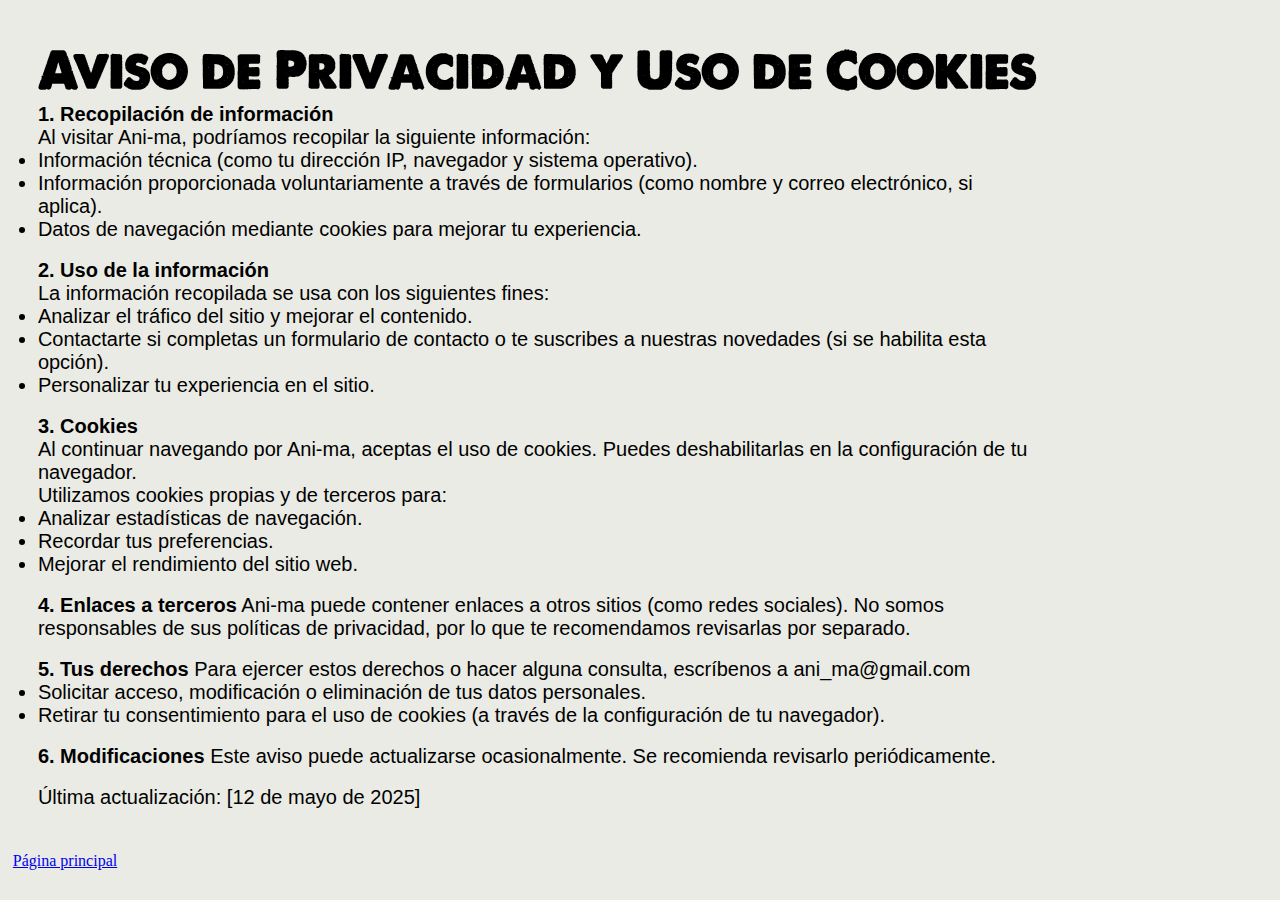
<file: privacidad.html>
<!DOCTYPE html>
<html lang="en">
<head>
    <meta charset="UTF-8">
    <meta name="viewport" content="width=device-width, initial-scale=1.0">
    <title>Aviso de Privacidad</title>

    <link rel="stylesheet" href="css/privacidad.css">
    <link rel="stylesheet" href="css/tipografia.css">
</head>
<body>
    <div id="cuerpo">
        <div class="texto">
            <h1>Aviso de Privacidad y Uso de Cookies</h1>
            <p>
                <b>1. Recopilación de información</b> <br>
                Al visitar Ani-ma, podríamos recopilar la siguiente información: <br>
                
                <ul> <li>Información técnica (como tu dirección IP, navegador y sistema operativo).</li>
                <li>Información proporcionada voluntariamente a través de formularios (como nombre y correo electrónico, si aplica).</li>
                <li>Datos de navegación mediante cookies para mejorar tu experiencia.</li>
                </ul>
            </p>
            <br>
            <p>
                <b>2. Uso de la información</b> <br>
                La información recopilada se usa con los siguientes fines: <br>

                <ul>
                    <li>Analizar el tráfico del sitio y mejorar el contenido.</li>
                    <li>Contactarte si completas un formulario de contacto o te suscribes a nuestras novedades (si se habilita esta opción).</li>
                    <li>Personalizar tu experiencia en el sitio.</li>
                </ul>
            </p>
            <br>
            <p>
                <b>3. Cookies</b> <br>
                Al continuar navegando por Ani-ma, aceptas el uso de cookies. Puedes deshabilitarlas en la configuración de tu navegador. <br>
                Utilizamos cookies propias y de terceros para: <br>
                <ul>
                    <li>Analizar estadísticas de navegación.</li>
                    <li>Recordar tus preferencias.</li>
                    <li>Mejorar el rendimiento del sitio web.</li>
                </ul>
            </p>
            <br>
            <p>
                <b>4. Enlaces a terceros</b>
                Ani-ma puede contener enlaces a otros sitios (como redes sociales). No somos responsables de sus políticas de privacidad, por lo que te recomendamos revisarlas por separado.
            </p>
            <br>
            <p>
                <b>5. Tus derechos</b>
                Para ejercer estos derechos o hacer alguna consulta, escríbenos a ani_ma@gmail.com

                <ul>
                    <li>Solicitar acceso, modificación o eliminación de tus datos personales.</li>
                    <li>Retirar tu consentimiento para el uso de cookies (a través de la configuración de tu navegador).</li>
                </ul>
            </p>
            <br>
            <p>
                <b>6. Modificaciones</b>
                Este aviso puede actualizarse ocasionalmente. Se recomienda revisarlo periódicamente.
            </p>
<br>
            <p>Última actualización: [12 de mayo de 2025]</p>
        </div>
        <br>
        <a class="pBoton" href="index.html" style="margin-right: auto;">Página principal</a>
    </div>
</body>
</html>
</file>
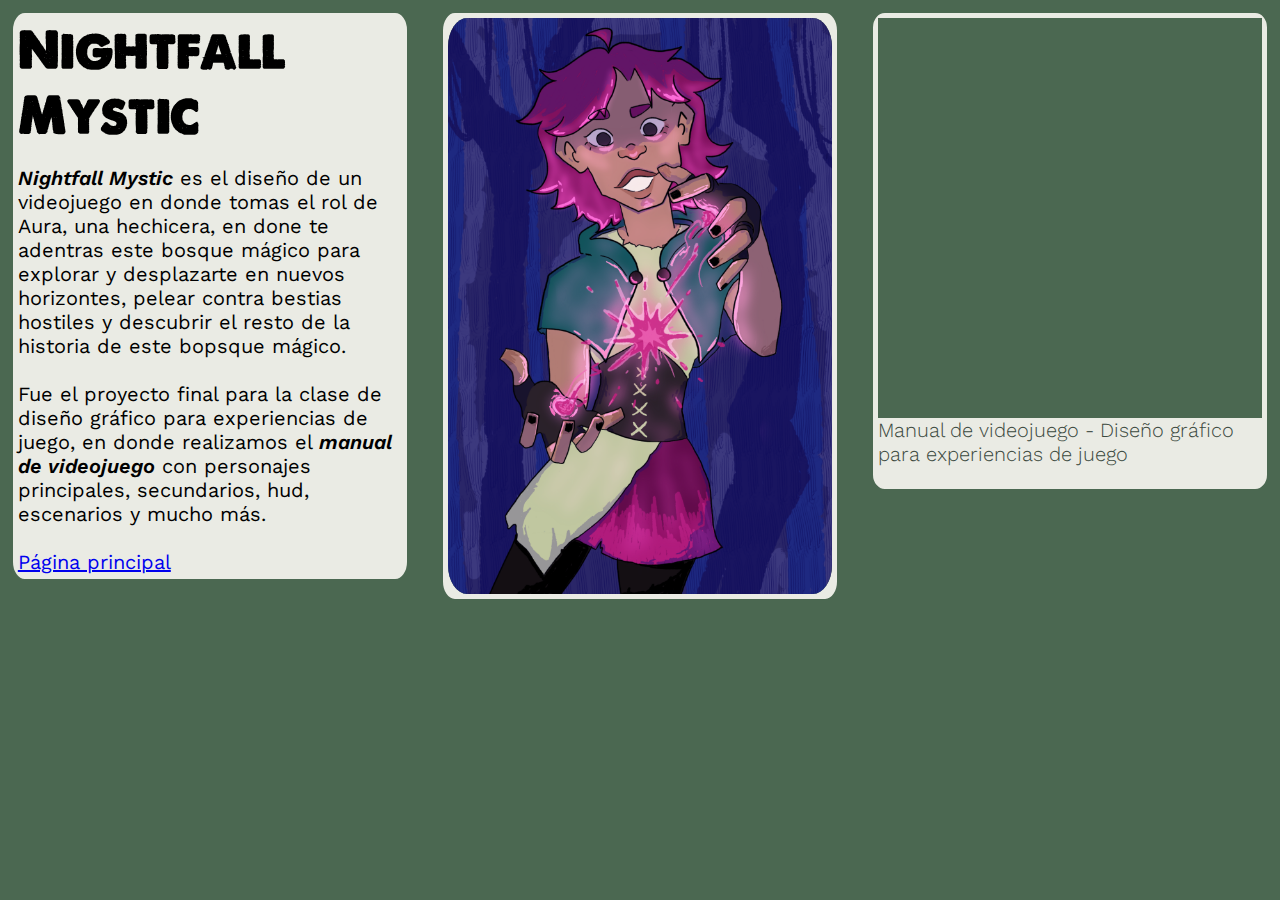
<file: videojuego.html>
<!DOCTYPE html>
<html lang="en">
<head>
    <meta charset="UTF-8">
    <meta name="viewport" content="width=device-width, initial-scale=1.0">
    <title>Videojuego</title>

    <link rel="stylesheet" href="css/tipografia.css">
    <link rel="stylesheet" href="css/catalogo.css">

    <link rel="preconnect" href="https://fonts.googleapis.com">
    <link rel="preconnect" href="https://fonts.gstatic.com" crossorigin>
    <link href="https://fonts.googleapis.com/css2?family=Work+Sans:ital,wght@0,100..900;1,100..900&display=swap" rel="stylesheet">

</head>
<body>
    <section>
        
        <div class="articulo1">
            <div class="seccion1">  
                <h1 style="background-color: #eaebe4;">Nightfall Mystic</h1><br>          
                <p style="background-color: #eaebe4;">
                    <b>Nightfall Mystic</b> es el diseño de un videojuego en donde tomas el rol de Aura, una hechicera, en done te adentras este bosque mágico para explorar y desplazarte en nuevos horizontes, pelear contra bestias hostiles y descubrir el resto de la historia de este bopsque mágico. <br><br>
                    Fue el proyecto final para la clase de diseño gráfico para experiencias de juego, en donde realizamos el <b>manual de videojuego</b> con personajes principales, secundarios, hud, escenarios y mucho más. <br><br>

                    <a class="pBoton" href="index.html" style="margin-right: auto; background-color: #eaebe4;">Página principal</a> <br>
                </p>
            </div>

            <div class="seccion1">
                <img src="recursos/imgNightFall.png" class="img">
            </div>
            
            <div class="seccion1">
                <iframe src="https://www.behance.net/embed/project/199549485?ilo0=1" width="100%" height="400px" allowfullscreen lazyload frameborder="0" allow="clipboard-write" refererPolicy="strict-origin-when-cross-origin"></iframe>
                <p style="background-color: #eaebe4; color: #3b493e; font-weight: 300;">Manual de videojuego - Diseño gráfico para experiencias de juego</p> <br>
            </div>
            
            
        </div>
    </section>
</body>
</html>
</file>
<file: css/privacidad.css>
*{
    margin: 0;
    padding: 0;
    background-color: #eaebe4;
}

#cuerpo{
    width: auto;
    height: auto;
    display: flex;
    padding: 1%;
    overflow: none;
    flex-direction: column;
    align-items: baseline;
}

.texto{
    width: 80%;
    height: auto;
    padding: 2%;
    overflow: none;
}
</file>
<file: css/tipografia.css>
@font-face{
    font-family: Thunder;
    src: url(../recursos/ALoveOfThunder.ttf)
}

h1{
    font-family: Thunder;
    font-size: 50px;
}

h2{
    font-family: Thunder;
    font-size: 30px;
}

h3{
    font-family: Thunder;
    font-size: 40px;
    color: #6b8f72;
    position: absolute;
    
}

h6{
    font-family: "Work Sans", sans-serif;
    font-size: 25px;
    font-weight: 300;
    color: #2b2b2b;
}

p, li{
    font-family: "Work Sans", sans-serif;
    font-size: 20px;
    font-weight: 400; 
}

.pServicio{
    width: fit-content;
    border: 1px solid #000000;
    border-radius: 50px;
    padding: 5px;
    box-shadow: 5px 5px #000000;

    font-family: "Work Sans", sans-serif;
    font-size: 20px;
    margin-left: auto;
    display: block;
}
</file>
<file: css/catalogo.css>
*{
    margin: 0;
    padding: 0;
    background-color: #4b6851;
}

.articulo1 {
  width: 100%;
  height: auto;
  display: flex;
  justify-content: space-between;
  align-items: flex-start; 
}

.seccion1 {
  width: 30%;
  height: auto;
  margin: 1%;
  display: flex;
  flex-direction: column;
  align-items: flex-start;
  background-color: #eaebe4;
  border: 5px solid #eaebe4;
  border-radius: 3%;
}

.seccion2 {
  width: 30%;
  height: 650px;
  margin: 1%;
  display: flex;
  flex-direction: column;
  align-items: flex-start;
  background-color: #eaebe4;
  border: 5px solid #eaebe4;
  overflow-y: auto;
  border-radius: 3%;
}

.seccion2::-webkit-scrollbar{
  width: 5px;
  height: 500px;
  background-color: #6b8f72;
  border-radius: 20px;
}
.seccion2::-webkit-scrollbar:window-inactive {
  display: none;
}

.seccion2::-webkit-scrollbar-thumb  {
  background-color: #99b99f;
  border-radius: 6px;
}


.img{
    width: 100%;
    height: auto;
    border-radius: 5%;
}

b{
  font-family: "Work Sans", sans-serif;
    font-size: 20px;
    font-weight: 600; 
    font-style: italic;
    background-color: #eaebe4;
}
</file>
